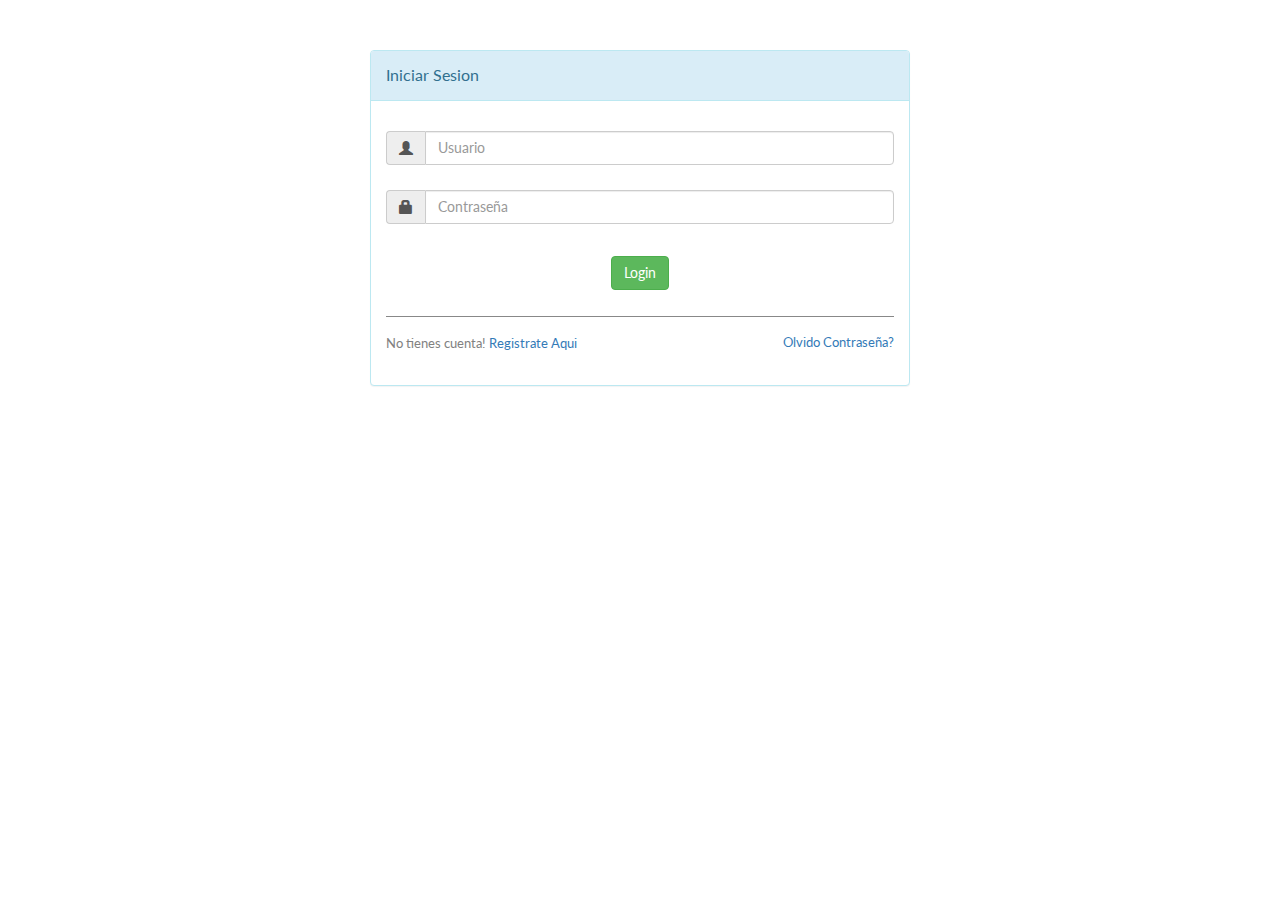
<file: register.html>
<!DOCTYPE html>
<html lang="en">
<head>
<title>registro & login</title>
  <meta charset="utf-8">
  <meta name="viewport" content="width=device-width, initial-scale=1">
  <link rel="stylesheet" href="https://maxcdn.bootstrapcdn.com/bootstrap/3.3.7/css/bootstrap.min.css">
  <link href="https://fonts.googleapis.com/css?family=Montserrat" rel="stylesheet" type="text/css">
  <link href="https://fonts.googleapis.com/css?family=Lato" rel="stylesheet" type="text/css">
  <link href="css/style.css" rel="stylesheet" type="text/css">
</head>

<div class="container">
    <div id="loginbox" style="margin-top:50px;" class="mainbox col-md-6 col-md-offset-3 col-sm-8 col-sm-offset-2">
        <div class="panel panel-info" >
                <div class="panel-heading">
                    <div class="panel-title">Iniciar Sesion</div>
                </div>

                <div style="padding-top:30px" class="panel-body" >

                    <div style="display:none" id="login-alert" class="alert alert-danger col-sm-12"></div>

                    <form id="loginform" class="form-horizontal" role="form">

                        <div style="margin-bottom: 25px" class="input-group">
                                    <span class="input-group-addon"><i class="glyphicon glyphicon-user"></i></span>
                                    <input id="login-username" type="text" class="form-control" name="username" value="" placeholder="Usuario">
                                </div>

                        <div style="margin-bottom: 25px" class="input-group">
                                    <span class="input-group-addon"><i class="glyphicon glyphicon-lock"></i></span>
                                    <input id="login-password" type="password" class="form-control" name="password" placeholder="Contraseña">
                                </div>

                                <center>
                                  <div class="input-group">
                                    <div class="checkbox">
                                      <a id="btn-login" href="#" class="btn btn-success">Login</a>
                                    </div>
                                  </div>

                                </center>
                            <div style="margin-top:10px" class="form-group">
                                <!-- Button -->

                                <div class="col-sm-12 controls">

                                </div>
                            </div>


                            <div class="form-group">
                                <div class="col-md-12 control">
                                  <div style="float:right; font-size: 85%;padding-top:15px; position: relative"><a href="#">Olvido Contraseña?</a></div>

                                    <div style="border-top: 1px solid#888; padding-top:15px; font-size:85%" >
                                        No tienes cuenta!
                                    <a href="#" onClick="$('#loginbox').hide(); $('#signupbox').show()">
                                        Registrate Aqui
                                    </a>
                                    </div>
                                </div>
                            </div>
                        </form>
                    </div>
                </div>
    </div>
    <div id="signupbox" style="display:none; margin-top:50px" class="mainbox col-md-6 col-md-offset-3 col-sm-8 col-sm-offset-2">
                <div class="panel panel-info">
                    <div class="panel-heading">
                        <div class="panel-title">Registrarse</div>
                        <div style="float:right; font-size: 85%; position: relative; top:-10px"><a id="signinlink" href="#" onclick="$('#signupbox').hide(); $('#loginbox').show()"></a></div>
                    </div>
                    <div class="panel-body" >
                        <form id="signupform" class="form-horizontal" role="form">

                            <div id="signupalert" style="display:none" class="alert alert-danger">
                                <p>Error:</p>
                                <span></span>
                            </div>
                            <div class="form-group">
                                <label for="email" class="col-md-3 control-label">Email</label>
                                <div class="col-md-9">
                                    <input type="text" class="form-control" name="email" placeholder="Email Address">
                                </div>
                            </div>
                            <div class="form-group">
                                <label for="firstname" class="col-md-3 control-label">Nombre</label>
                                <div class="col-md-9">
                                    <input type="text" class="form-control" name="firstname" placeholder="Nombre">
                                </div>
                            </div>
                            <div class="form-group">
                                <label for="lastname" class="col-md-3 control-label">Apellidos</label>
                                <div class="col-md-9">
                                    <input type="text" class="form-control" name="lastname" placeholder="Apellidos">
                                </div>
                            </div>
                            <div class="form-group">
                                <label for="password" class="col-md-3 control-label">Contraseña</label>
                                <div class="col-md-9">
                                    <input type="password" class="form-control" name="passwd" placeholder="Contraseña">
                                </div>
                            </div>
                            <div class="form-group">
                                <!-- Button -->
                                <div class="col-md-offset-3 col-md-9">
                                    <button id="btn-signup" type="button" class="btn btn-info"><i class="icon-hand-right"></i> &nbsp Registrarse</button>
                                </div>
                            </div>
                        </form>
                     </div>
                </div>




     </div>
</div>


<script src="https://ajax.googleapis.com/ajax/libs/jquery/3.1.1/jquery.min.js"></script>
<script src="https://maxcdn.bootstrapcdn.com/bootstrap/3.3.7/js/bootstrap.min.js"></script>
<script src="js/init.js"></script>

</body>
</html>
</file>
<file: css/style.css>
/*generales*/
body {
    font: 400 15px Lato, sans-serif;
    line-height: 1.8;
    color: #818181;
}

/*generales*/

/*Index.html*/
.jumbotron {
    background-color: #f4511e;
    color: #fff;
    padding: 100px 25px;
    font-family: Montserrat, sans-serif;
}
.bg-grey {
    background-color: #f6f6f6;
}
.logo-small {
    color: #2e7d32;
    font-size: 50px;
}
.logo {
    color: #2e7d32;
    font-size: 200px;
}
.thumbnail {
    padding: 0 0 15px 0;
    border: none;
    border-radius: 0;
}
.thumbnail img {
    width: 100%;
    height: 100%;
    margin-bottom: 10px;
}

.item h4 {
    font-size: 19px;
    line-height: 1.375em;
    font-weight: 400;
    font-style: italic;
    margin: 70px 0;
}
.item span {
    font-style: normal;
}
footer .glyphicon {
    font-size: 20px;
    margin-bottom: 20px;
    color: #f4511e;
}
.slideanim {visibility:hidden;}
.slide {
    animation-name: slide;
    -webkit-animation-name: slide;
    animation-duration: 1s;
    -webkit-animation-duration: 1s;
    visibility: visible;
}
@keyframes slide {
  0% {
    opacity: 0;
    transform: translateY(70%);
  }
  100% {
    opacity: 1;
    transform: translateY(0%);
  }
}
@-webkit-keyframes slide {
  0% {
    opacity: 0;
    -webkit-transform: translateY(70%);
  }
  100% {
    opacity: 1;
    -webkit-transform: translateY(0%);
  }
}
@media screen and (max-width: 768px) {
  .col-sm-4 {
    text-align: center;
    margin: 25px 0;
  }
  .btn-lg {
      width: 100%;
      margin-bottom: 35px;
  }
}
@media screen and (max-width: 480px) {
  .logo {
      font-size: 150px;
  }
}
/*index*/

/*Video index*/
.homepage-hero-module {
  border-right: none;
  border-left: none;
  position: relative;
}
.no-video .video-container video,
.touch .video-container video {
  display: none;
}
.no-video .video-container .poster,
.touch .video-container .poster {
  display: block !important;
}
.video-container {
  position: relative;
  bottom: 0%;
  left: 0%;
  height: 100%;
  width: 100%;
  overflow: hidden;
  background: #000;
}
.video-container .poster img {
  width: 100%;
  bottom: 0;
  position: absolute;
}
.video-container .filter {
  z-index: 100;
  position: absolute;
  background: rgba(0, 0, 0, 0.4);
  width: 100%;
}
.video-container .title-container {
  z-index: 1000;
  position: absolute;
  top: 35%;
  width: 100%;
  text-align: center;
  color: #fff;
}
.video-container .description .inner {
  font-size: 1em;
  width: 45%;
  margin: 0 auto;
}
.video-container .link {
  position: absolute;
  bottom: 3em;
  width: 100%;
  text-align: center;
  z-index: 1001;
  font-size: 2em;
  color: #fff;
}
.video-container .link a {
  color: #fff;
}
.video-container video {
  position: absolute;
  z-index: 0;
  bottom: 0;
}
.video-container video.fillWidth {
  width: 100%;
}
div.search-banner{
  margin-top: 30px;
}
h1.header-text{
  color: #fff;
}
span.header-text{
  color: #fb8c00;
}
/*video index*/

/*panel destacados*/
.panel-default > .panel-heading {
    color: #333333;
    background-color: #ffffff;
    border-color: #e2e9e6;
}
.panel-footer {
    padding: 10px 15px;
    background-color: #ffffff;
    border-top: 1px solid #e2e9e6;
    border-bottom-right-radius: -1;
    border-bottom-left-radius: -1;
}
.user-friend-list img, .media img {
height:50px;
width:50px;
}
/*panel destacados*/


/*login y registro*/
.form-signin
{
    max-width: 330px;
    padding: 15px;
    margin: 0 auto;
}
.form-signin .form-signin-heading, .form-signin .checkbox
{
    margin-bottom: 10px;
}
.form-signin .checkbox
{
    font-weight: normal;
}
.form-signin .form-control
{
    position: relative;
    font-size: 16px;
    height: auto;
    padding: 10px;
    -webkit-box-sizing: border-box;
    -moz-box-sizing: border-box;
    box-sizing: border-box;
}
.form-signin .form-control:focus
{
    z-index: 2;
}
.form-signin input[type="text"]
{
    margin-bottom: -1px;
    border-bottom-left-radius: 0;
    border-bottom-right-radius: 0;
}
.form-signin input[type="password"]
{
    margin-bottom: 10px;
    border-top-left-radius: 0;
    border-top-right-radius: 0;
}
.account-wall
{
    margin-top: 20px;
    padding: 40px 0px 20px 0px;
    background-color: #f7f7f7;
    -moz-box-shadow: 0px 2px 2px rgba(0, 0, 0, 0.3);
    -webkit-box-shadow: 0px 2px 2px rgba(0, 0, 0, 0.3);
    box-shadow: 0px 2px 2px rgba(0, 0, 0, 0.3);
}
.login-title
{
    color: #555;
    font-size: 18px;
    font-weight: 400;
    display: block;
}
.profile-img
{
    width: 96px;
    height: 96px;
    margin: 0 auto 10px;
    display: block;
    -moz-border-radius: 50%;
    -webkit-border-radius: 50%;
    border-radius: 50%;
}
.need-help
{
    margin-top: 10px;
}
.new-account
{
    display: block;
    margin-top: 10px;
}
/*login y registro*/

/*admin*/

/*profile*/

/*profile*/

.mainbody {
    background:#f0f0f0;
}
/* Special class on .container surrounding .navbar, used for positioning it into place. */
.navbar-wrapper {
  position: fixed;
  top: 0;
  left: 0;
  right: 0;
  z-index: 20;
  margin-left: -15px;
  margin-right: -15px;
}

/* Flip around the padding for proper display in narrow viewports */
.navbar-wrapper .container {
  padding-left: 0;
  padding-right: 0;
}
.navbar-wrapper .navbar {
  padding-left: 15px;
  padding-right: 15px;
}

.navbar-content
{
    width:320px;
    padding: 15px;
    padding-bottom:0px;
}
.navbar-content:before, .navbar-content:after
{
    display: table;
    content: "";
    line-height: 0;
}
.navbar-nav.navbar-right:last-child {
    margin-right: 15px !important;
}
.navbar-footer
{
    background-color:#DDD;
}
.navbar-footer-content { padding:15px 15px 15px 15px; }
.dropdown-menu {
padding: 0px;
overflow: hidden;
}

.brand_network {
    color: #9D9D9D;
    float: left;
    position: absolute;
    left: 70px;
    top: 30px;
    font-size: smaller;
}

.post-content {
    margin-left:58px;
}

.badge-important {
    margin-top: 3px;
    margin-left: 25px;
    position: absolute;
}
div.profile-banner{
  margin-top: 20px;
  height: 450px;
  padding-top: 80px;
  background-color: #1de9b6;
  border-bottom: 2px solid;
}
h1.profile-banner{
  color: #fafafa !important;
  font-weight: 700;
  text-transform: uppercase;
  font-size: 4.2rem;
  line-height: 110%;
  margin: 2.1rem 0 1.68rem 0;
}
.footer-distributed{
	background-color: #292c2f;
	box-shadow: 0 1px 1px 0 rgba(0, 0, 0, 0.12);
	box-sizing: border-box;
	width: 100%;
	text-align: left;
	font: bold 16px sans-serif;

	padding: 55px 50px;
	margin-top: 80px;
}

.footer-distributed .footer-left,
.footer-distributed .footer-center,
.footer-distributed .footer-right{
	display: inline-block;
	vertical-align: top;
}

/* Footer left */

.footer-distributed .footer-left{
	width: 40%;
}

/* The company logo */

.footer-distributed h3{
	color:  #ffffff;
	font: normal 36px 'Roboto', cursive;
	margin: 0;
}

.footer-distributed h3 span{
	color:  #5383d3;
}

/* Footer links */

.footer-distributed .footer-links{
	color:  #ffffff;
	margin: 20px 0 12px;
	padding: 0;
}

.footer-distributed .footer-links a{
	display:inline-block;
	line-height: 1.8;
	text-decoration: none;
	color:  inherit;
}

.footer-distributed .footer-company-name{
	color:  #8f9296;
	font-size: 14px;
	font-weight: normal;
	margin: 0;
}

/* Footer Center */

.footer-distributed .footer-center{
	width: 35%;
}

.footer-distributed .footer-center i{
	background-color:  #33383b;
	color: #ffffff;
	font-size: 25px;
	width: 38px;
	height: 38px;
	border-radius: 50%;
	text-align: center;
	line-height: 42px;
	margin: 10px 15px;
	vertical-align: middle;
}

.footer-distributed .footer-center i.fa-envelope{
	font-size: 17px;
	line-height: 38px;
}

.footer-distributed .footer-center p{
	display: inline-block;
	color: #ffffff;
	vertical-align: middle;
	margin:0;
}

.footer-distributed .footer-center p span{
	display:block;
	font-weight: normal;
	font-size:14px;
	line-height:2;
}

.footer-distributed .footer-center p a{
	color:  #5383d3;
	text-decoration: none;;
}


/* Footer Right */

.footer-distributed .footer-right{
	width: 20%;
}

.footer-distributed .footer-company-about{
	line-height: 20px;
	color:  #92999f;
	font-size: 13px;
	font-weight: normal;
	margin: 0;
}

.footer-distributed .footer-company-about span{
	display: block;
	color:  #ffffff;
	font-size: 14px;
	font-weight: bold;
	margin-bottom: 20px;
}

.footer-distributed .footer-icons{
	margin-top: 25px;
}

.footer-distributed .footer-icons a{
	display: inline-block;
	width: 35px;
	height: 35px;
	cursor: pointer;
	background-color:  #33383b;
	border-radius: 2px;

	font-size: 20px;
	color: #ffffff;
	text-align: center;
	line-height: 35px;

	margin-right: 3px;
	margin-bottom: 5px;
}

/* If you don't want the footer to be responsive, remove these media queries */

@media (max-width: 880px) {

	.footer-distributed{
		font: bold 14px sans-serif;
	}

	.footer-distributed .footer-left,
	.footer-distributed .footer-center,
	.footer-distributed .footer-right{
		display: block;
		width: 100%;
		margin-bottom: 40px;
		text-align: center;
	}

	.footer-distributed .footer-center i{
		margin-left: 0;
	}

}
ul.nav .nav-sidebar li{
  padding-left: 25px;
}
</file>
